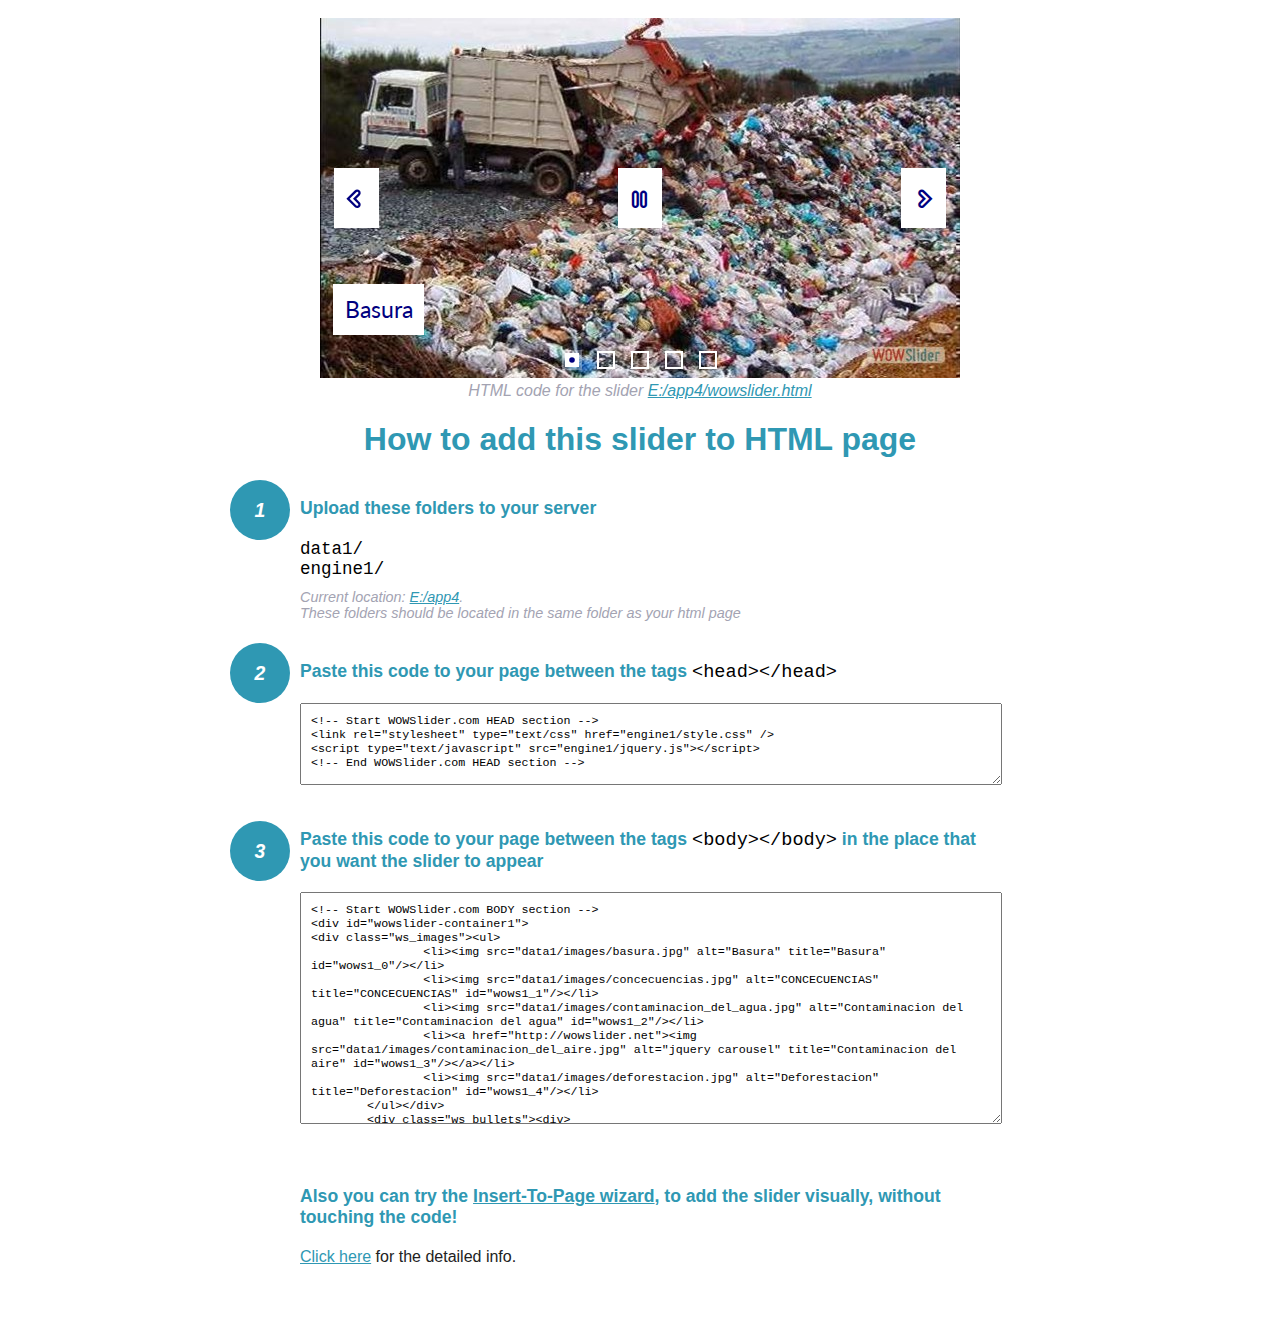
<file: wowslider-howto.html>
<!DOCTYPE html>
<html>
<head>
	<title>WOWSlider</title>
	<meta http-equiv="content-type" content="text/html; charset=utf-8" />
	<meta name="description" content="WOWSlider" />
	
	<!-- Start WOWSlider.com HEAD section --> <!-- add to the <head> of your page -->
	<link rel="stylesheet" type="text/css" href="engine1/style.css" />
	<script type="text/javascript" src="engine1/jquery.js"></script>
	<!-- End WOWSlider.com HEAD section -->


<style>
.instuction {
	font-family: sans-serif, Arial;
	display: block;
	margin: 0 auto;
	max-width: 820px;
	width: 100%;
	padding: 0 70px;
	color: #222;
	-webkit-box-sizing: border-box;
	-moz-box-sizing: border-box;
	box-sizing: border-box;
}
.instuction h1 img {
	max-width: 170px;
	vertical-align: middle;
	margin-bottom: 10px;
}
.instuction h1 {
	color: #2F98B3;
	text-align: center;
}
.instuction h2 {
	position: relative;
	font-size: 1.1em;
	color: #2F98B3;
	margin-bottom: 20px;
	margin-top: 40px;
}
.instuction h2 span.num {
	position: absolute;
	left: -70px;
	top: -18px;
	display: inline-block;
	vertical-align: middle;
	font-style: italic;
	font-size: 1.1em;
	width: 60px;
	height: 60px;
	line-height: 60px;
	text-align: center;
	background: #2F98B3;
	color: #fff;
	border-radius: 50%;
}
.instuction .mono {
	color: #000;
	font-family: monospace;
	font-size: 1.3em;
	font-weight: normal;
}
.instuction li.mono {
	font-size: 1.5em;
}

.instuction ul {
	font-size: 0.9em;
	margin-top: 0;
	padding-left: 0;
	list-style: none;
}
.instuction .note {
	color: #A3A3B2;
	font-style: italic;
	padding-top: 10px;
}
.instuction p.note {
	text-align: center;
	padding-top: 0;
	margin-top: 4px;
}
.instuction textarea {
	font-size: 0.9em;
	min-height: 60px;
	padding: 10px;
	margin: 0;
	overflow: auto;
	max-width: 100%;
	width: 100%;
}
.instuction a,
.instuction a:visited {
	color: #2F98B3;
}
</style>


</head>
<body style="margin:auto">

<br>

<!-- Start WOWSlider.com BODY section --> <!-- add to the <body> of your page -->
<div id="wowslider-container1">
<div class="ws_images"><ul>
		<li><img src="data1/images/basura.jpg" alt="Basura" title="Basura" id="wows1_0"/></li>
		<li><img src="data1/images/concecuencias.jpg" alt="CONCECUENCIAS" title="CONCECUENCIAS" id="wows1_1"/></li>
		<li><img src="data1/images/contaminacion_del_agua.jpg" alt="Contaminacion del agua" title="Contaminacion del agua" id="wows1_2"/></li>
		<li><a href="http://wowslider.net"><img src="data1/images/contaminacion_del_aire.jpg" alt="jquery carousel" title="Contaminacion del aire" id="wows1_3"/></a></li>
		<li><img src="data1/images/deforestacion.jpg" alt="Deforestacion" title="Deforestacion" id="wows1_4"/></li>
	</ul></div>
	<div class="ws_bullets"><div>
		<a href="#" title="Basura"><span><img src="data1/tooltips/basura.jpg" alt="Basura"/>1</span></a>
		<a href="#" title="CONCECUENCIAS"><span><img src="data1/tooltips/concecuencias.jpg" alt="CONCECUENCIAS"/>2</span></a>
		<a href="#" title="Contaminacion del agua"><span><img src="data1/tooltips/contaminacion_del_agua.jpg" alt="Contaminacion del agua"/>3</span></a>
		<a href="#" title="Contaminacion del aire"><span><img src="data1/tooltips/contaminacion_del_aire.jpg" alt="Contaminacion del aire"/>4</span></a>
		<a href="#" title="Deforestacion"><span><img src="data1/tooltips/deforestacion.jpg" alt="Deforestacion"/>5</span></a>
	</div></div><div class="ws_script" style="position:absolute;left:-99%"><a href="http://wowslider.com">wow slider</a> by WOWSlider.com v8.7</div>
<div class="ws_shadow"></div>
</div>	
<script type="text/javascript" src="engine1/wowslider.js"></script>
<script type="text/javascript" src="engine1/script.js"></script>
<!-- End WOWSlider.com BODY section -->


<div class="instuction">
	<p class="note">HTML code for the slider <a href="file:///E:/app4/wowslider.html">E:/app4/wowslider.html</a></p>

	<h1>
		How to add this slider to HTML page
	</h1>

	<h2><span class="num">1</span> Upload these folders to your server</h2>
	<ul>
		<li class="mono">data1/</li>
		<li class="mono">engine1/</li>
		<li class="note">Current location: <a href="file:///E:/app4">E:/app4</a>. <br>These folders should be located in the same folder as your html page</li>
	</ul>

	<h2><span class="num">2</span> Paste this code to your page between the tags <span class="mono">&lt;head&gt;&lt;/head&gt;</span></h2>
	<textarea onclick="this.select()">&lt;!-- Start WOWSlider.com HEAD section --&gt;
&lt;link rel=&quot;stylesheet&quot; type=&quot;text/css&quot; href=&quot;engine1/style.css&quot; /&gt;
&lt;script type=&quot;text/javascript&quot; src=&quot;engine1/jquery.js&quot;&gt;&lt;/script&gt;
&lt;!-- End WOWSlider.com HEAD section --&gt;</textarea>


	<h2><span class="num" style="top: -8px;">3</span> Paste this code to your page between the tags <span class="mono">&lt;body&gt;&lt;/body&gt;</span> in the place that you want the slider to appear</h2>
	<textarea onclick="this.select()" rows="15">&lt;!-- Start WOWSlider.com BODY section --&gt;
&lt;div id=&quot;wowslider-container1&quot;&gt;
&lt;div class=&quot;ws_images&quot;&gt;&lt;ul&gt;
		&lt;li&gt;&lt;img src=&quot;data1/images/basura.jpg&quot; alt=&quot;Basura&quot; title=&quot;Basura&quot; id=&quot;wows1_0&quot;/&gt;&lt;/li&gt;
		&lt;li&gt;&lt;img src=&quot;data1/images/concecuencias.jpg&quot; alt=&quot;CONCECUENCIAS&quot; title=&quot;CONCECUENCIAS&quot; id=&quot;wows1_1&quot;/&gt;&lt;/li&gt;
		&lt;li&gt;&lt;img src=&quot;data1/images/contaminacion_del_agua.jpg&quot; alt=&quot;Contaminacion del agua&quot; title=&quot;Contaminacion del agua&quot; id=&quot;wows1_2&quot;/&gt;&lt;/li&gt;
		&lt;li&gt;&lt;a href=&quot;http://wowslider.net&quot;&gt;&lt;img src=&quot;data1/images/contaminacion_del_aire.jpg&quot; alt=&quot;jquery carousel&quot; title=&quot;Contaminacion del aire&quot; id=&quot;wows1_3&quot;/&gt;&lt;/a&gt;&lt;/li&gt;
		&lt;li&gt;&lt;img src=&quot;data1/images/deforestacion.jpg&quot; alt=&quot;Deforestacion&quot; title=&quot;Deforestacion&quot; id=&quot;wows1_4&quot;/&gt;&lt;/li&gt;
	&lt;/ul&gt;&lt;/div&gt;
	&lt;div class=&quot;ws_bullets&quot;&gt;&lt;div&gt;
		&lt;a href=&quot;#&quot; title=&quot;Basura&quot;&gt;&lt;span&gt;&lt;img src=&quot;data1/tooltips/basura.jpg&quot; alt=&quot;Basura&quot;/&gt;1&lt;/span&gt;&lt;/a&gt;
		&lt;a href=&quot;#&quot; title=&quot;CONCECUENCIAS&quot;&gt;&lt;span&gt;&lt;img src=&quot;data1/tooltips/concecuencias.jpg&quot; alt=&quot;CONCECUENCIAS&quot;/&gt;2&lt;/span&gt;&lt;/a&gt;
		&lt;a href=&quot;#&quot; title=&quot;Contaminacion del agua&quot;&gt;&lt;span&gt;&lt;img src=&quot;data1/tooltips/contaminacion_del_agua.jpg&quot; alt=&quot;Contaminacion del agua&quot;/&gt;3&lt;/span&gt;&lt;/a&gt;
		&lt;a href=&quot;#&quot; title=&quot;Contaminacion del aire&quot;&gt;&lt;span&gt;&lt;img src=&quot;data1/tooltips/contaminacion_del_aire.jpg&quot; alt=&quot;Contaminacion del aire&quot;/&gt;4&lt;/span&gt;&lt;/a&gt;
		&lt;a href=&quot;#&quot; title=&quot;Deforestacion&quot;&gt;&lt;span&gt;&lt;img src=&quot;data1/tooltips/deforestacion.jpg&quot; alt=&quot;Deforestacion&quot;/&gt;5&lt;/span&gt;&lt;/a&gt;
	&lt;/div&gt;&lt;/div&gt;&lt;div class=&quot;ws_script&quot; style=&quot;position:absolute;left:-99%&quot;&gt;&lt;a href=&quot;http://wowslider.com&quot;&gt;wow slider&lt;/a&gt; by WOWSlider.com v8.7&lt;/div&gt;
&lt;div class=&quot;ws_shadow&quot;&gt;&lt;/div&gt;
&lt;/div&gt;	
&lt;script type=&quot;text/javascript&quot; src=&quot;engine1/wowslider.js&quot;&gt;&lt;/script&gt;
&lt;script type=&quot;text/javascript&quot; src=&quot;engine1/script.js&quot;&gt;&lt;/script&gt;
&lt;!-- End WOWSlider.com BODY section --&gt;</textarea>

<br><br>
<h2>Also you can try the <a href="http://wowslider.com/help/add-wowslider-to-page-2.html" target="_blank">Insert-To-Page wizard</a>, to add the slider visually, without touching the code!</h2>
<p>
	<a href="http://wowslider.com/help/add-wowslider-to-page-2.html" target="_blank">Click here</a> for the detailed info.
</p>
</div>

<br><br>
</body>
</html>
</file>
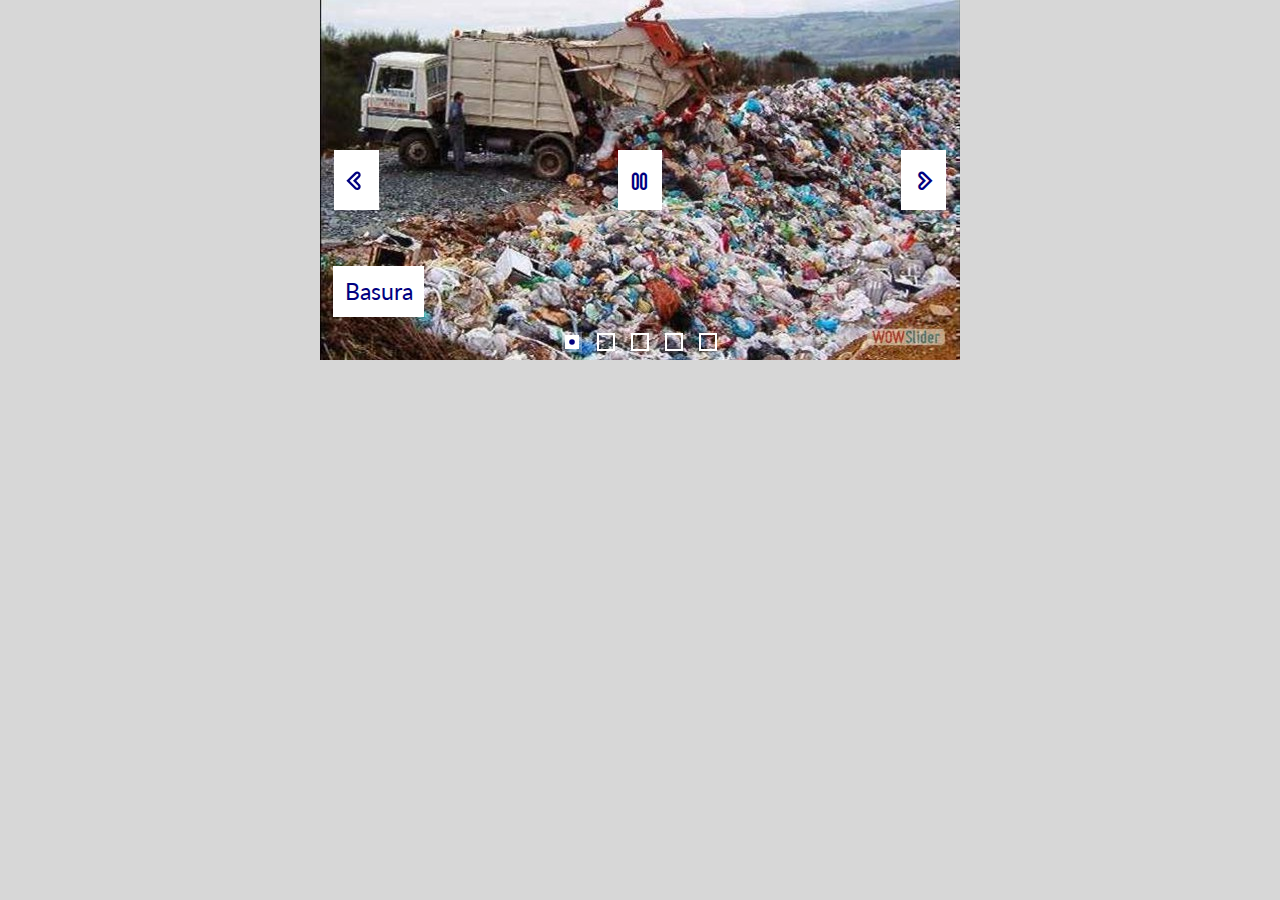
<file: wowslider.html>
<!DOCTYPE html>
<html>
<head>
	<title>Wow slider</title>
	<meta http-equiv="content-type" content="text/html; charset=utf-8" />
	<meta name="description" content="Made with WOW Slider - Create beautiful, responsive image sliders in a few clicks. Awesome skins and animations. Wow slider" />
	
	<!-- Start WOWSlider.com HEAD section --> <!-- add to the <head> of your page -->
	<link rel="stylesheet" type="text/css" href="engine1/style.css" />
	<script type="text/javascript" src="engine1/jquery.js"></script>
	<!-- End WOWSlider.com HEAD section -->

</head>
<body style="background-color:#d7d7d7;margin:auto">
	
	<!-- Start WOWSlider.com BODY section --> <!-- add to the <body> of your page -->
	<div id="wowslider-container1">
	<div class="ws_images"><ul>
		<li><img src="data1/images/basura.jpg" alt="Basura" title="Basura" id="wows1_0"/></li>
		<li><img src="data1/images/concecuencias.jpg" alt="CONCECUENCIAS" title="CONCECUENCIAS" id="wows1_1"/></li>
		<li><img src="data1/images/contaminacion_del_agua.jpg" alt="Contaminacion del agua" title="Contaminacion del agua" id="wows1_2"/></li>
		<li><a href="http://wowslider.net"><img src="data1/images/contaminacion_del_aire.jpg" alt="jquery carousel" title="Contaminacion del aire" id="wows1_3"/></a></li>
		<li><img src="data1/images/deforestacion.jpg" alt="Deforestacion" title="Deforestacion" id="wows1_4"/></li>
	</ul></div>
	<div class="ws_bullets"><div>
		<a href="#" title="Basura"><span><img src="data1/tooltips/basura.jpg" alt="Basura"/>1</span></a>
		<a href="#" title="CONCECUENCIAS"><span><img src="data1/tooltips/concecuencias.jpg" alt="CONCECUENCIAS"/>2</span></a>
		<a href="#" title="Contaminacion del agua"><span><img src="data1/tooltips/contaminacion_del_agua.jpg" alt="Contaminacion del agua"/>3</span></a>
		<a href="#" title="Contaminacion del aire"><span><img src="data1/tooltips/contaminacion_del_aire.jpg" alt="Contaminacion del aire"/>4</span></a>
		<a href="#" title="Deforestacion"><span><img src="data1/tooltips/deforestacion.jpg" alt="Deforestacion"/>5</span></a>
	</div></div><div class="ws_script" style="position:absolute;left:-99%"><a href="http://wowslider.com">wow slider</a> by WOWSlider.com v8.7</div>
	<div class="ws_shadow"></div>
	</div>	
	<script type="text/javascript" src="engine1/wowslider.js"></script>
	<script type="text/javascript" src="engine1/script.js"></script>
	<!-- End WOWSlider.com BODY section -->

</body>
</html>
</file>
<file: engine1/style.css>
/*
 *	generated by WOW Slider 8.7
 *	template Showy
 */
@import url(https://fonts.googleapis.com/css?family=Lato&subset=latin,latin-ext);
@font-face {
  font-family: 'ws-ctrl-showy';
  src: url('ws-ctrl-showy.eot');
  src: url('ws-ctrl-showy.eot#iefix') format('embedded-opentype'),
       url('ws-ctrl-showy.svg#ws-ctrl-showy') format('svg');
  font-weight: normal;
  font-style: normal;
}
@font-face {
  font-family: 'ws-ctrl-showy';
  src: url('[data-uri]') format('woff'),
       url('[data-uri]') format('truetype');
}
#wowslider-container1 { 
	display: table;
	zoom: 1; 
	position: relative;
	width: 100%;
	max-width: 640px;
	max-height:360px;
	margin:0px auto 0px;
	z-index:90;
	text-align:left; /* reset align=center */
	font-size: 10px;
	text-shadow: none; /* fix some user styles */

	/* reset box-sizing (to boostrap friendly) */
	-webkit-box-sizing: content-box;
	-moz-box-sizing: content-box;
	box-sizing: content-box; 
}
* html #wowslider-container1{ width:640px }
#wowslider-container1 .ws_images ul{
	position:relative;
	width: 10000%; 
	height:100%;
	left:0;
	list-style:none;
	margin:0;
	padding:0;
	border-spacing:0;
	overflow: visible;
	/*table-layout:fixed;*/
}
#wowslider-container1 .ws_images ul li{
	position: relative;
	width:1%;
	height:100%;
	line-height:0; /*opera*/
	overflow: hidden;
	float:left;
	/*font-size:0;*/
	padding:0 0 0 0 !important;
	margin:0 0 0 0 !important;
}

#wowslider-container1 .ws_images{
	position: relative;
	left:0;
	top:0;
	height:100%;
	max-height:360px;
	max-width: 640px;
	vertical-align: top;
	border:none;
	overflow: hidden;
}
#wowslider-container1 .ws_images ul a{
	width:100%;
	height:100%;
	max-height:360px;
	display:block;
	color:transparent;
}
#wowslider-container1 img{
	max-width: none !important;
}
#wowslider-container1 .ws_images .ws_list img,
#wowslider-container1 .ws_images > div > img{
	width:100%;
	border:none 0;
	max-width: none;
	padding:0;
	margin:0;
}
#wowslider-container1 .ws_images > div > img {
	max-height:360px;
}

#wowslider-container1 .ws_images iframe {
	position: absolute;
	z-index: -1;
}

#wowslider-container1 .ws-title > div {
	display: inline-block !important;
}

#wowslider-container1 a{ 
	text-decoration: none; 
	outline: none; 
	border: none; 
}

#wowslider-container1  .ws_bullets { 
	float: left;
	position:absolute;
	z-index:70;
}
#wowslider-container1  .ws_bullets div{
	position:relative;
	float:left;
	font-size: 0px;
}
/* compatibility with Joomla styles */
#wowslider-container1  .ws_bullets a {
	line-height: 0;
}

#wowslider-container1  .ws_script{
	display:none;
}
#wowslider-container1 sound, 
#wowslider-container1 object{
	position:absolute;
}

/* prevent some of users reset styles */
#wowslider-container1 .ws_effect {
	position: static;
	width: 100%;
	height: 100%;
}

#wowslider-container1 .ws_photoItem {
	border: 2em solid #fff;
	margin-left: -2em;
	margin-top: -2em;
}
#wowslider-container1 .ws_cube_side {
	background: #A6A5A9;
}


#wowslider-container1.ws_gestures {
	cursor: -webkit-grab;
	cursor: -moz-grab;
	cursor: url("[data-uri]"), move;
}
#wowslider-container1.ws_gestures.ws_grabbing {
	cursor: -webkit-grabbing;
	cursor: -moz-grabbing;
	cursor: url("[data-uri]"), move;
}

/* hide controls when video start play */
#wowslider-container1.ws_video_playing .ws_bullets,
#wowslider-container1.ws_video_playing .ws_fullscreen,
#wowslider-container1.ws_video_playing .ws_next,
#wowslider-container1.ws_video_playing .ws_prev {
	display: none;
}


/* youtube/vimeo buttons */
#wowslider-container1 .ws_video_btn {
	position: absolute;
	display: none;
	cursor: pointer;
	top: 0;
	left: 0;
	width: 100%;
	height: 100%;
	z-index: 55;
}
#wowslider-container1 .ws_video_btn.ws_youtube,
#wowslider-container1 .ws_video_btn.ws_vimeo {
	display: block;
}
#wowslider-container1 .ws_video_btn div {
	position: absolute;
	background-image: url(./playvideo.png);
	background-size: 200%;
	top: 50%;
	left: 50%;
	width: 7em;
	height: 5em;
	margin-left: -3.5em;
	margin-top: -2.5em;
}
#wowslider-container1 .ws_video_btn.ws_youtube div {
	background-position: 0 0;
}
#wowslider-container1 .ws_video_btn.ws_youtube:hover div {
	background-position: 100% 0;
}
#wowslider-container1 .ws_video_btn.ws_vimeo div {
	background-position: 0 100%;
}
#wowslider-container1 .ws_video_btn.ws_vimeo:hover div {
	background-position: 100% 100%;
}

#wowslider-container1 .ws_playpause.ws_hide {
	display: none !important;
}
#wowslider-container1 .ws_bullets a { 
	position:relative;
	display: inline-block;
	margin: 4px 10px;
	padding: 7px;
	width: 0;
	-webkit-box-shadow: 0 0 0 2px #fff;
	-moz-box-shadow: 0 0 0 2px #fff;
	box-shadow: 0 0 0 2px #fff;
	
	-webkit-transition: all 0.3s;
	-moz-transition: all 0.3s;
	-ms-transition: all 0.3s;
	-o-transition: all 0.3s;
	transition: all 0.3s;
}
#wowslider-container1 .ws_bullets a:hover:after{
	background-color: #00007f;
}
#wowslider-container1 .ws_bullets a.ws_selbull, #wowslider-container1 .ws_bullets a:hover{
	background-color: #fff;
	-webkit-box-shadow: 0 0 0 3px rgba(255,255,255,0.3);
	-moz-box-shadow: 0 0 0 3px rgba(255,255,255,0.3);
	box-shadow: 0 0 0 3px rgba(255,255,255,0.3);
}
#wowslider-container1 .ws_bullets a.ws_selbull:after,
#wowslider-container1 .ws_bullets a.ws_overbull:after{
	position: absolute;
	content:'';
	top: 0;
	left: 0;
	width: 100%;
	height: 100%;
	background-color: #00007f;

	border-radius: 50%;
	
	-webkit-transition: all 0.3s;
	-moz-transition: all 0.3s;
	-ms-transition: all 0.3s;
	-o-transition: all 0.3s;
	transition: all 0.3s;
	
	-webkit-transform:scale(0.4);
	-moz-transform:scale(0.4);
	-o-transform:scale(0.4);
	transform:scale(0.4);	
}
@-webkit-keyframes nextArrow {
	49% { -webkit-transform: translate(100%); }
	50% { opacity: 0; -webkit-transform: translate(-100%); }
	51% { opacity: 1; }
}
@-moz-keyframes nextArrow {
	49% { -moz-transform: translate(100%); }
	50% { opacity: 0; -moz-transform: translate(-100%); }
	51% { opacity: 1; }
}
@keyframes nextArrow {
	49% { transform: translate(100%); }
	50% { opacity: 0; transform: translate(-100%); }
	51% { opacity: 1; }
}

@-webkit-keyframes prevArrow {
	49% { -webkit-transform: translate(-100%); }
	50% { opacity: 0; -webkit-transform: translate(100%); }
	51% { opacity: 1; }
}
@-moz-keyframes prevArrow {
	49% { -moz-transform: translate(-100%); }
	50% { opacity: 0; -moz-transform: translate(100%); }
	51% { opacity: 1; }
}
@keyframes prevArrow {
	49% { transform: translate(-100%); }
	50% { opacity: 0; transform: translate(100%); }
	51% { opacity: 1; }
}
#wowslider-container1 a.ws_next, #wowslider-container1 a.ws_prev {
	font: 2.8em "ws-ctrl-showy";
	z-index:60;
	color: #00007f;
	background-color:#fff;
	overflow: hidden;
	width: 1.6em;
	height: 2.16em;
	
	-webkit-transition: all .4s ease;
  	-moz-transition: all .4s ease;
  	-o-transition: all .4s ease;
  	transition: all .4s ease;
}
#wowslider-container1 a.ws_next {
	position:absolute;
	top:50%;
	margin-top:-1.08em;
	right: 0.5em;
}
#wowslider-container1 a.ws_prev {
	position:absolute;
	top:50%;
	margin-top:-1.08em;
	left: 0.5em;
}
#wowslider-container1 a.ws_next:after,
#wowslider-container1 a.ws_prev:after {
	display: block;
	text-align: center;
	line-height: 2.16em;
	
	-webkit-transition: color .4s ease;
  	-moz-transition: color .4s ease;
  	-o-transition: color .4s ease;
  	transition: color .4s ease;
}
#wowslider-container1 a.ws_next:after{
	content:'\e801';
}
#wowslider-container1 a.ws_prev:after{
	content:'\e800';
}
#wowslider-container1 a.ws_next:hover:after{
	color: #fff;
	-webkit-animation: nextArrow 0.3s forwards;
	-moz-animation: nextArrow 0.3s forwards;
	animation: nextArrow 0.3s forwards;
}
#wowslider-container1 a.ws_prev:hover:after{
	color: #fff;
	-webkit-animation: prevArrow 0.3s forwards;
	-moz-animation: prevArrow 0.3s forwards;
	animation: prevArrow 0.3s forwards;
}
#wowslider-container1 a.ws_next:hover,
#wowslider-container1 a.ws_prev:hover{
	background-color: #00007f;
	-webkit-box-shadow: 0 0 0 0.25em rgba(255,255,255,0.3);
	-moz-box-shadow: 0 0 0 0.25em rgba(255,255,255,0.3);
	box-shadow: 0 0 0 0.25em rgba(255,255,255,0.3);
}

/*playpause*/
@-webkit-keyframes playAnimate {
	49% { -webkit-transform: translateY(100%); }
	50% { opacity: 0; -webkit-transform: translateY(-100%); }
	51% { opacity: 1; }
}
@-moz-keyframes playAnimate {
	49% { -moz-transform: translateY(100%); }
	50% { opacity: 0; -moz-transform: translateY(-100%); }
	51% { opacity: 1; }
}
@keyframes playAnimate {
	49% { transform: translateY(100%); }
	50% { opacity: 0; transform: translateY(-100%); }
	51% { opacity: 1; }
}
@-webkit-keyframes pauseAnimate {
	49% { -webkit-transform: translateY(-100%); }
	50% { opacity: 0; -webkit-transform: translateY(100%); }
	51% { opacity: 1; }
}
@-moz-keyframes pauseAnimate {
	49% { -moz-transform: translateY(-100%); }
	50% { opacity: 0; -moz-transform: translateY(100%); }
	51% { opacity: 1; }
}
@keyframes pauseAnimate {
	49% { transform: translateY(-100%); }
	50% { opacity: 0; transform: translateY(100%); }
	51% { opacity: 1; }
}
#wowslider-container1 .ws_playpause {
	position:absolute;
	font: 2.8em "ws-ctrl-showy";
	top:50%;
	left: 50%;
	margin-top:-1.08em;
	margin-left: -0.8em;
	background-color:#fff;
	color: #00007f;
	text-decoration: none;
	width: 1.6em;
	height: 2.16em;
	overflow: hidden;
	z-index: 59;
	
	 -webkit-transition: all .4s ease;
  	-moz-transition: all .4s ease;
  	-o-transition: all .4s ease;
  	transition: all .4s ease;
}
#wowslider-container1 .ws_playpause:hover {
	background-color: #00007f;
	-webkit-box-shadow: 0 0 0 0.25em rgba(255,255,255,0.3);
	-moz-box-shadow: 0 0 0 0.25em rgba(255,255,255,0.3);
	box-shadow: 0 0 0 0.25em rgba(255,255,255,0.3);
}
#wowslider-container1 .ws_playpause:after{
	display: block;
	text-align: center;
	line-height: 2.16em;
	
	-webkit-transition: color .4s ease;
  	-moz-transition: color .4s ease;
  	-o-transition: color .4s ease;
  	transition: color .4s ease;
}
#wowslider-container1 .ws_pause:after {
	content: '\e803';
}
#wowslider-container1 .ws_play:after {
	content: '\e802';
}	
#wowslider-container1 .ws_pause:hover:after {
	color: #fff;
	-webkit-animation: pauseAnimate 0.3s forwards;
	-moz-animation: pauseAnimate 0.3s forwards;
	animation: pauseAnimate 0.3s forwards;
}
#wowslider-container1 .ws_play:hover:after {
	color: #fff;
	-webkit-animation: playAnimate 0.3s forwards;
	-moz-animation: playAnimate 0.3s forwards;
	animation: playAnimate 0.3s forwards;
}
/* bottom center */
#wowslider-container1  .ws_bullets {
	bottom:7px;
	left:50%;
}
#wowslider-container1  .ws_bullets div{
	left:-50%;
}
#wowslider-container1 .ws_bulframe span{
	visibility: visible;
	opacity: 1;
	position: absolute;
	width: 0; 
	height: 0; 
	border-left: 7px solid transparent;
	border-right: 7px solid transparent;
	border-top: 7px solid #fff;

	bottom:-8px;
	margin-left:-7px;
	left:43px;
}#wowslider-container1 .ws-title{
	position: absolute;
	font: 1.3em 'Lato', sans-serif;	
	margin-right:10em;
	z-index: 50;
    color: #FFFFFF;
	left: 0;
	background: none;
	padding: 1em;
	bottom: 30px;
	top: auto;
	opacity: 1;
}
#wowslider-container1 .ws-title div,#wowslider-container1 .ws-title span{
	display:inline-block;
	padding: 0.5em;
}
#wowslider-container1 .ws-title div{
	display:block;
	margin-top:0.5em;
	font-size: 1.1em;
	padding: 0.7em;
	line-height: 1.15em;
	background-color:#00007f;
	color:#fff;
}
#wowslider-container1 .ws-title span{
	font-size: 1.8em;
	background-color:#fff;
	color:#00007f;
}#wowslider-container1 .ws_images > ul{
	animation: wsBasic 20s infinite;
	-moz-animation: wsBasic 20s infinite;
	-webkit-animation: wsBasic 20s infinite;
}
@keyframes wsBasic{0%{left:-0%} 10%{left:-0%} 20%{left:-100%} 30%{left:-100%} 40%{left:-200%} 50%{left:-200%} 60%{left:-300%} 70%{left:-300%} 80%{left:-400%} 90%{left:-400%} }
@-moz-keyframes wsBasic{0%{left:-0%} 10%{left:-0%} 20%{left:-100%} 30%{left:-100%} 40%{left:-200%} 50%{left:-200%} 60%{left:-300%} 70%{left:-300%} 80%{left:-400%} 90%{left:-400%} }
@-webkit-keyframes wsBasic{0%{left:-0%} 10%{left:-0%} 20%{left:-100%} 30%{left:-100%} 40%{left:-200%} 50%{left:-200%} 60%{left:-300%} 70%{left:-300%} 80%{left:-400%} 90%{left:-400%} }

#wowslider-container1 .ws_bullets  a img{
	text-indent:0;
	display:block;
	bottom:15px;
	left:-43px;
	visibility:hidden;
	position:absolute;
    border: 1px solid #FFFFFF;
	max-width:none;
}
#wowslider-container1 .ws_bullets a:hover img{
	visibility:visible;
}

#wowslider-container1 .ws_bulframe div div{
	height:48px;
	overflow:visible;
	position:relative;
}
#wowslider-container1 .ws_bulframe div {
	left:0;
	overflow:hidden;
	position:relative;
	width:85px;
	background-color:#FFFFFF;
}
#wowslider-container1  .ws_bullets .ws_bulframe{
	display:none;
	bottom:25px;
	margin-left:4px;
	overflow:visible;
	position:absolute;
	cursor:pointer;
    border: 3px solid #FFFFFF;
}#wowslider-container1 .ws_bulframe div div{
	height: auto;
}

@media all and (max-width:760px) {
	#wowslider-container1 .ws_fullscreen {
		display: block;
	}
}
@media all and (max-width:400px){
	#wowslider-container1 .ws_controls,
	#wowslider-container1 .ws_bullets,
	#wowslider-container1 .ws_thumbs{
		display: none
	}
}
</file>
